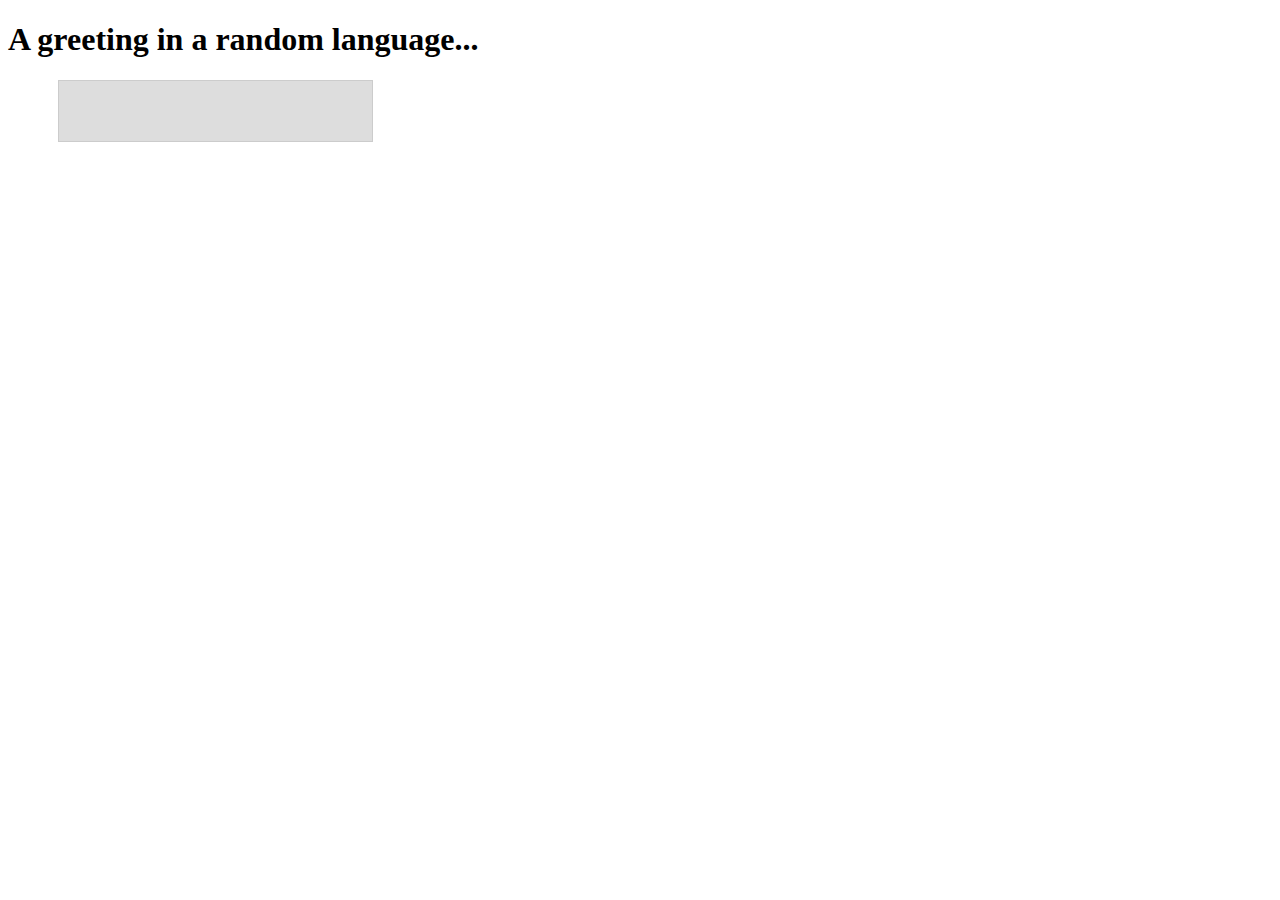
<file: exercises/fetch-exercise/index.html>
<!DOCTYPE html>
<html lang="en">
  <head>
    <meta charset="utf-8" />
    <title>CodeYourFuture - Fetch</title>
    <meta name="description" content="Introduction to Fetch" />
    <meta name="author" content="CodeYourFuture" />
    <style>
      #greeting-text {
        font-size: 20px;
        border: 1px solid #ccc;
        background-color: #ddd;
        width: 20%;
        text-align: center;
        margin: 0 50px;
        padding: 30px;
      }
    </style>
  </head>

  <body>
    <h1>A greeting in a random language...</h1>
    <p id="greeting-text"></p>

    <script src="exercise.js"></script>
  </body>
</html>
</file>
